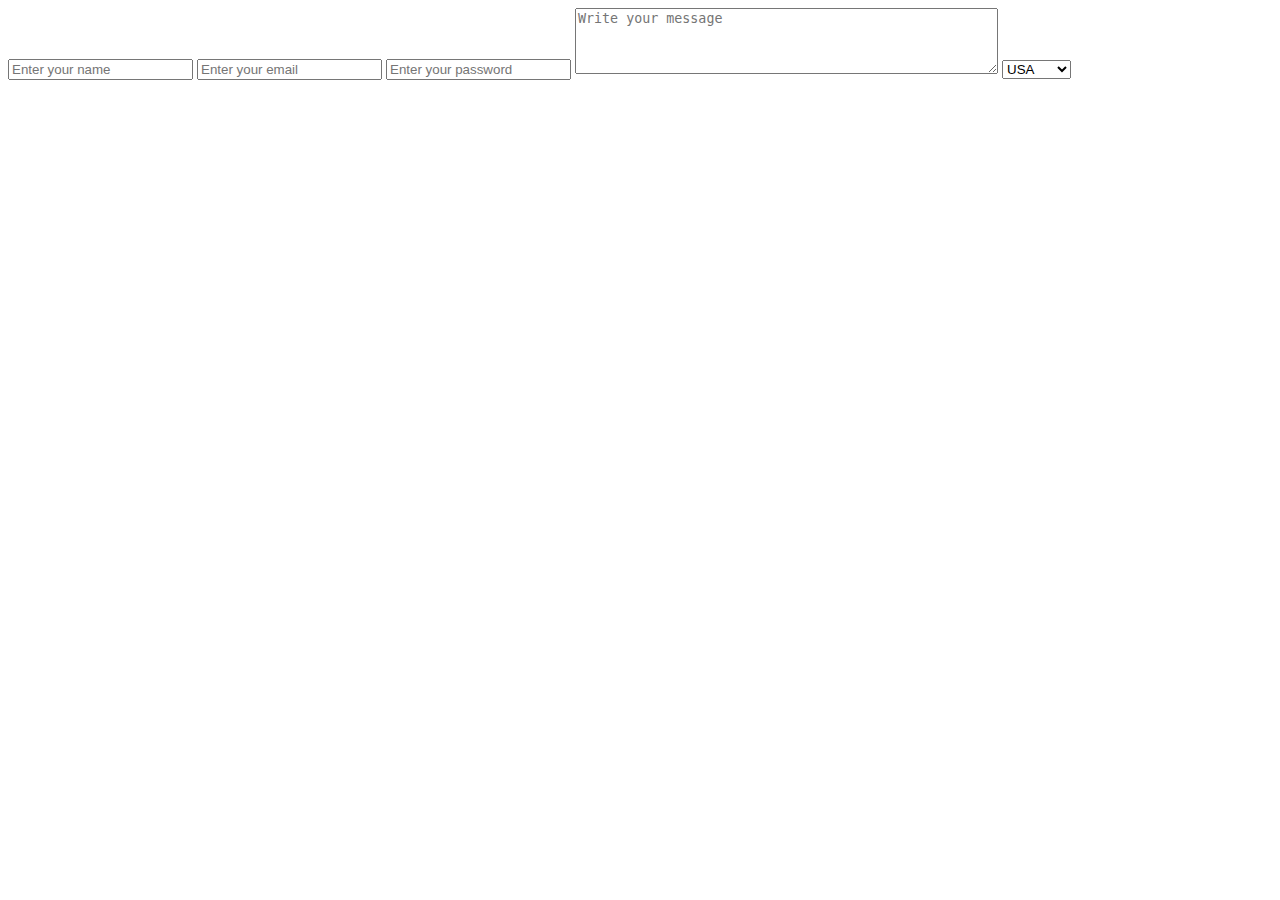
<file: aboutme.html>
<!DOCTYPE html>
<html lang="en">
<head>
    <meta charset="UTF-8">
    <meta name="viewport" content="width=device-width, initial-scale=1.0">
    <title>About Me</title>
</head>
<body>
    <form action="#" method="POST">
        <input type="text" name="name" id="name" placeholder="Enter your name">
        <input required type="email" name="email" placeholder="Enter your email">
        <input type="password" name="password" placeholder="Enter your password">
        <textarea name="message" rows="4" cols="50" placeholder="Write your message"></textarea>
        <select name="country">
          <option value="usa">USA</option>
          <option value="Canada">Canada</option>
          <option value="UK">UK</option>
       </select>
       </form>
</body>
</html>
</file>
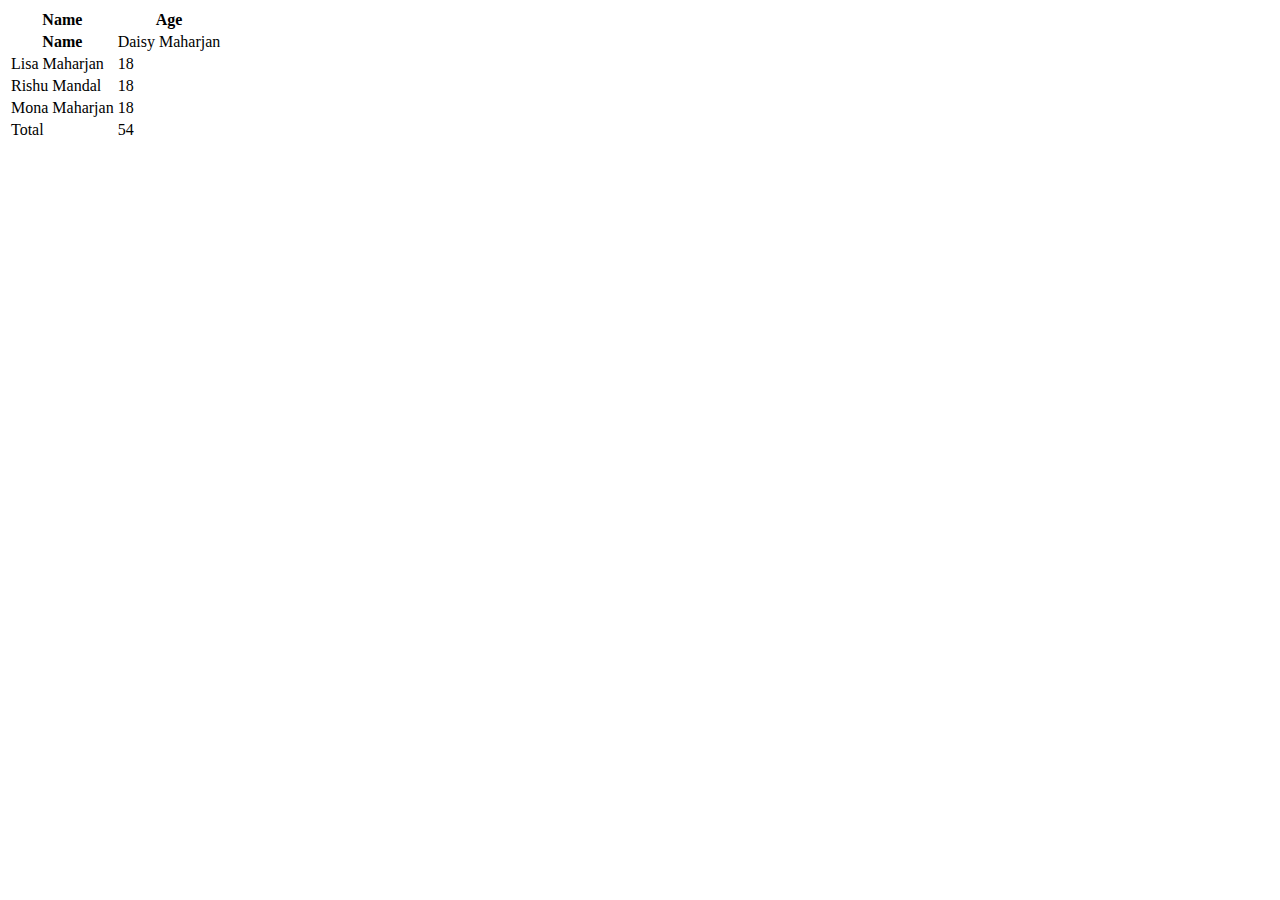
<file: table.html>
<!DOCTYPE html>
<html lang="en">
<head>
    <meta charset="UTF-8">
    <meta name="viewport" content="width=<device-width>, initial-scale=1.0">
    <title>Document</title>
</head>
<body>
    <table>
        <tr>
            <th rowspan="2">Name</th>
            <td>Daisy Maharjan</td>
        </tr>
        <thead>
            <tr>
                <th>Name</th>
                <th>Age</th>
            </tr>
        </thead>
        <tbody><tr>
            <td>Lisa Maharjan</td>
            <td>18</td>
        </tr></tbody>
        <tbody><tr>
            <td>Rishu Mandal</td>
            <td>18</td>
        </tr>
           </td>
        </tbody>
        <tbody><tr>
            <td>Mona Maharjan</td>
            <td>18</td>
        </tr></tbody>
        <tfoot>
            <tr>
                <td>Total</td>
                <td>54</td>
            </tr>
        </tfoot>
    </table>
</body>
</html>
</file>
